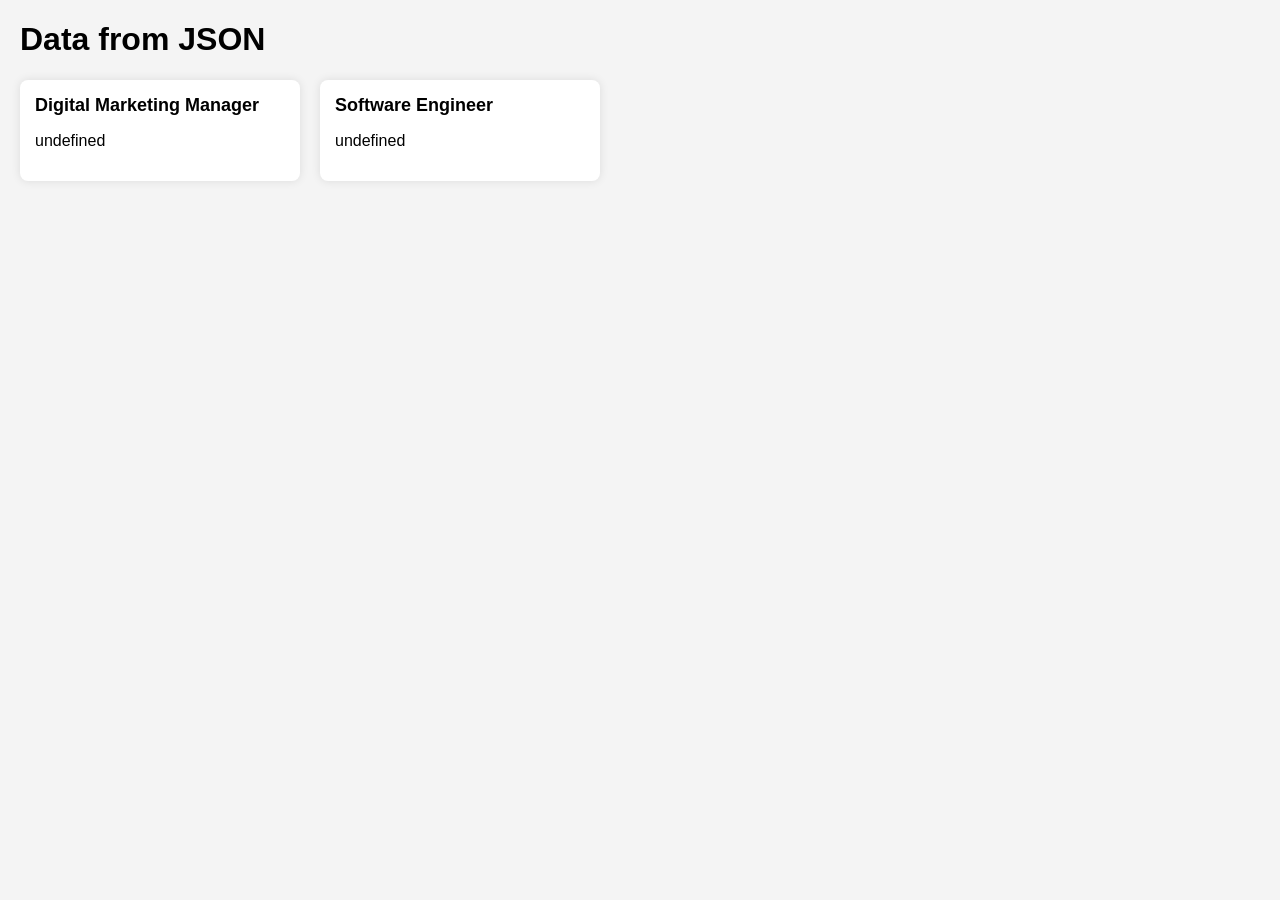
<file: index2.html>
<!DOCTYPE html>
<html lang="en">
<head>
    <meta charset="UTF-8">
    <meta name="viewport" content="width=device-width, initial-scale=1.0">
    <title>Display JSON Data</title>
    <style>
        body {
            font-family: Arial, sans-serif;
            margin: 20px;
            background-color: #f4f4f4;
        }
        .container {
            display: flex;
            flex-wrap: wrap;
            gap: 20px;
        }
        .card {
            background: white;
            padding: 15px;
            border-radius: 8px;
            box-shadow: 0 0 10px rgba(0, 0, 0, 0.1);
            width: 250px;
        }
        .card h3 {
            margin: 0 0 10px;
            font-size: 18px;
        }
    </style>
</head>
<body>
    <h1>Data from JSON</h1>
    <div class="container" id="data-container"></div>
    
    <script>
        fetch('data.json')
            .then(response => response.json())
            .then(data => {
                const container = document.getElementById('data-container');
                data.forEach(item => {
                    const card = document.createElement('div');
                    card.classList.add('card');
                    card.innerHTML = `
                        <h3>${item.title}</h3>
                        <p>${item.description}</p>
                    `;
                    container.appendChild(card);
                });
            })
            .catch(error => console.error('Error fetching data:', error));
    </script>
</body>
</html>
</file>
